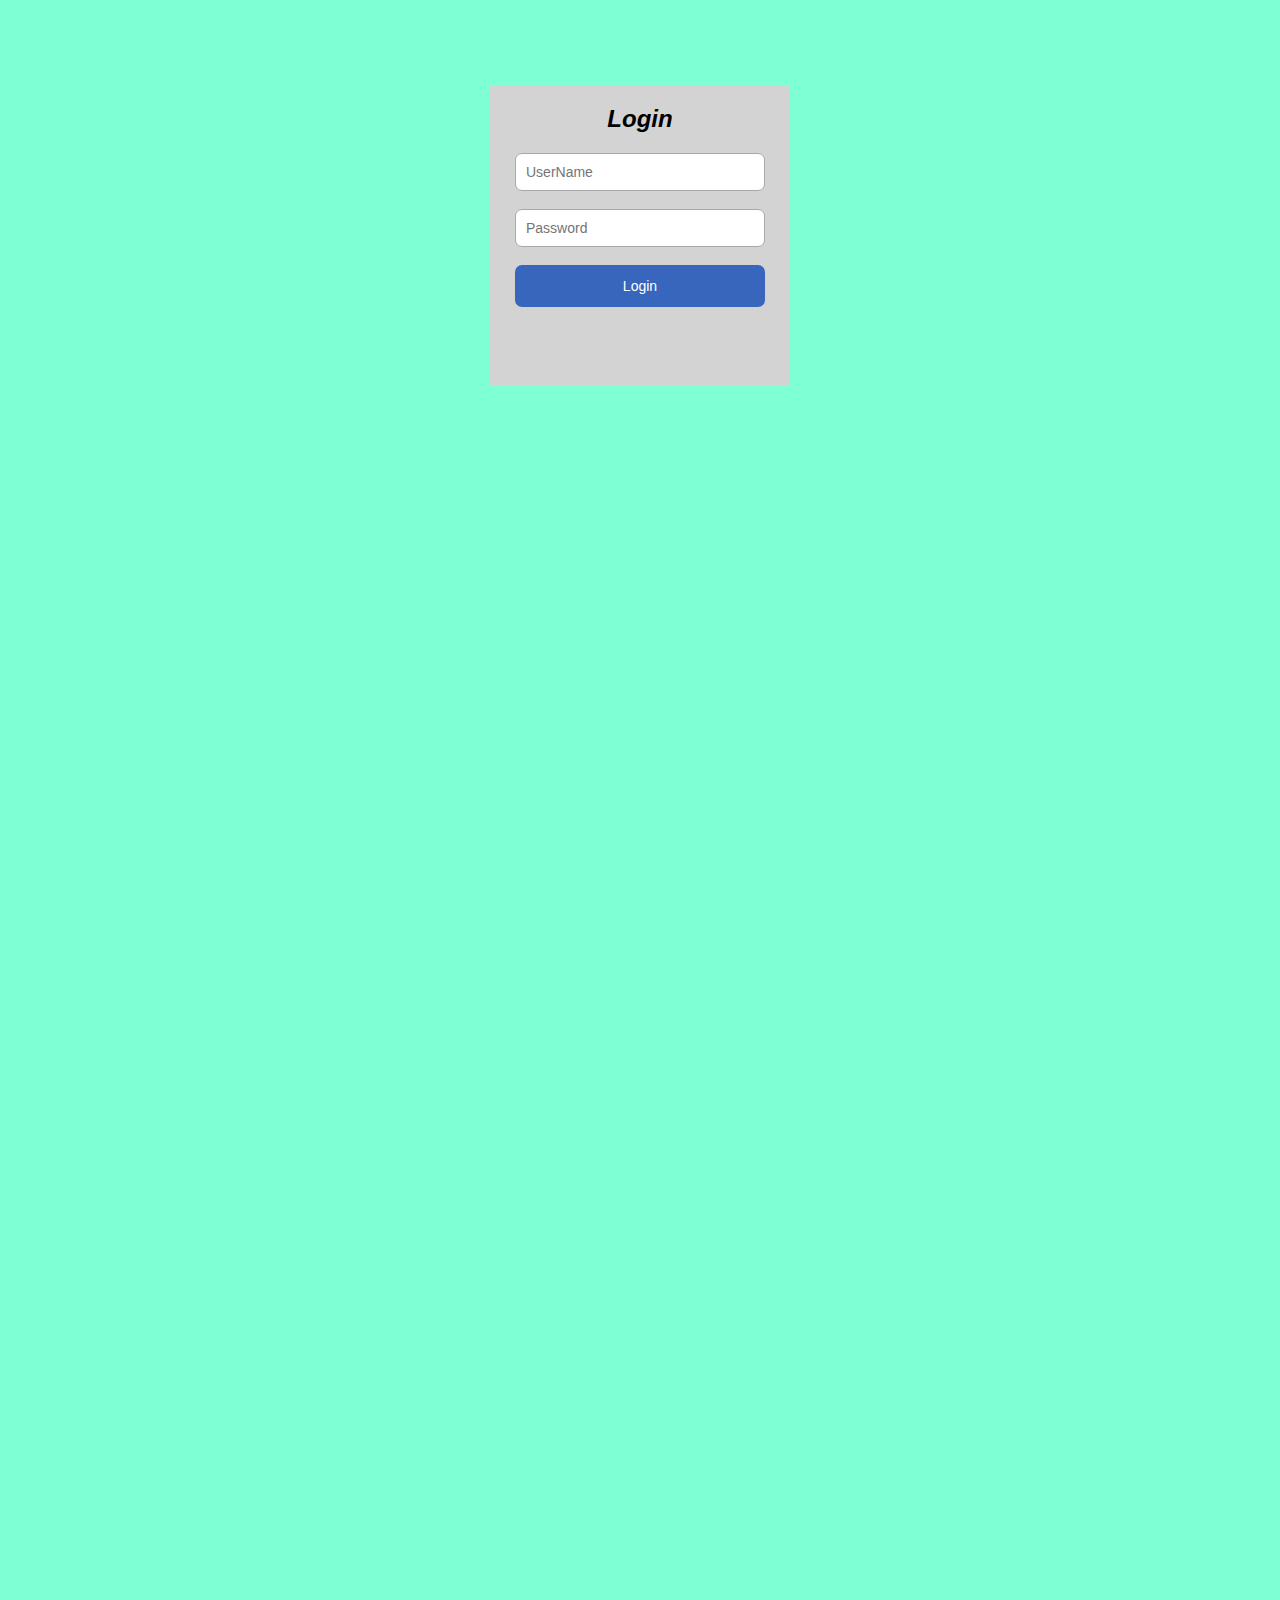
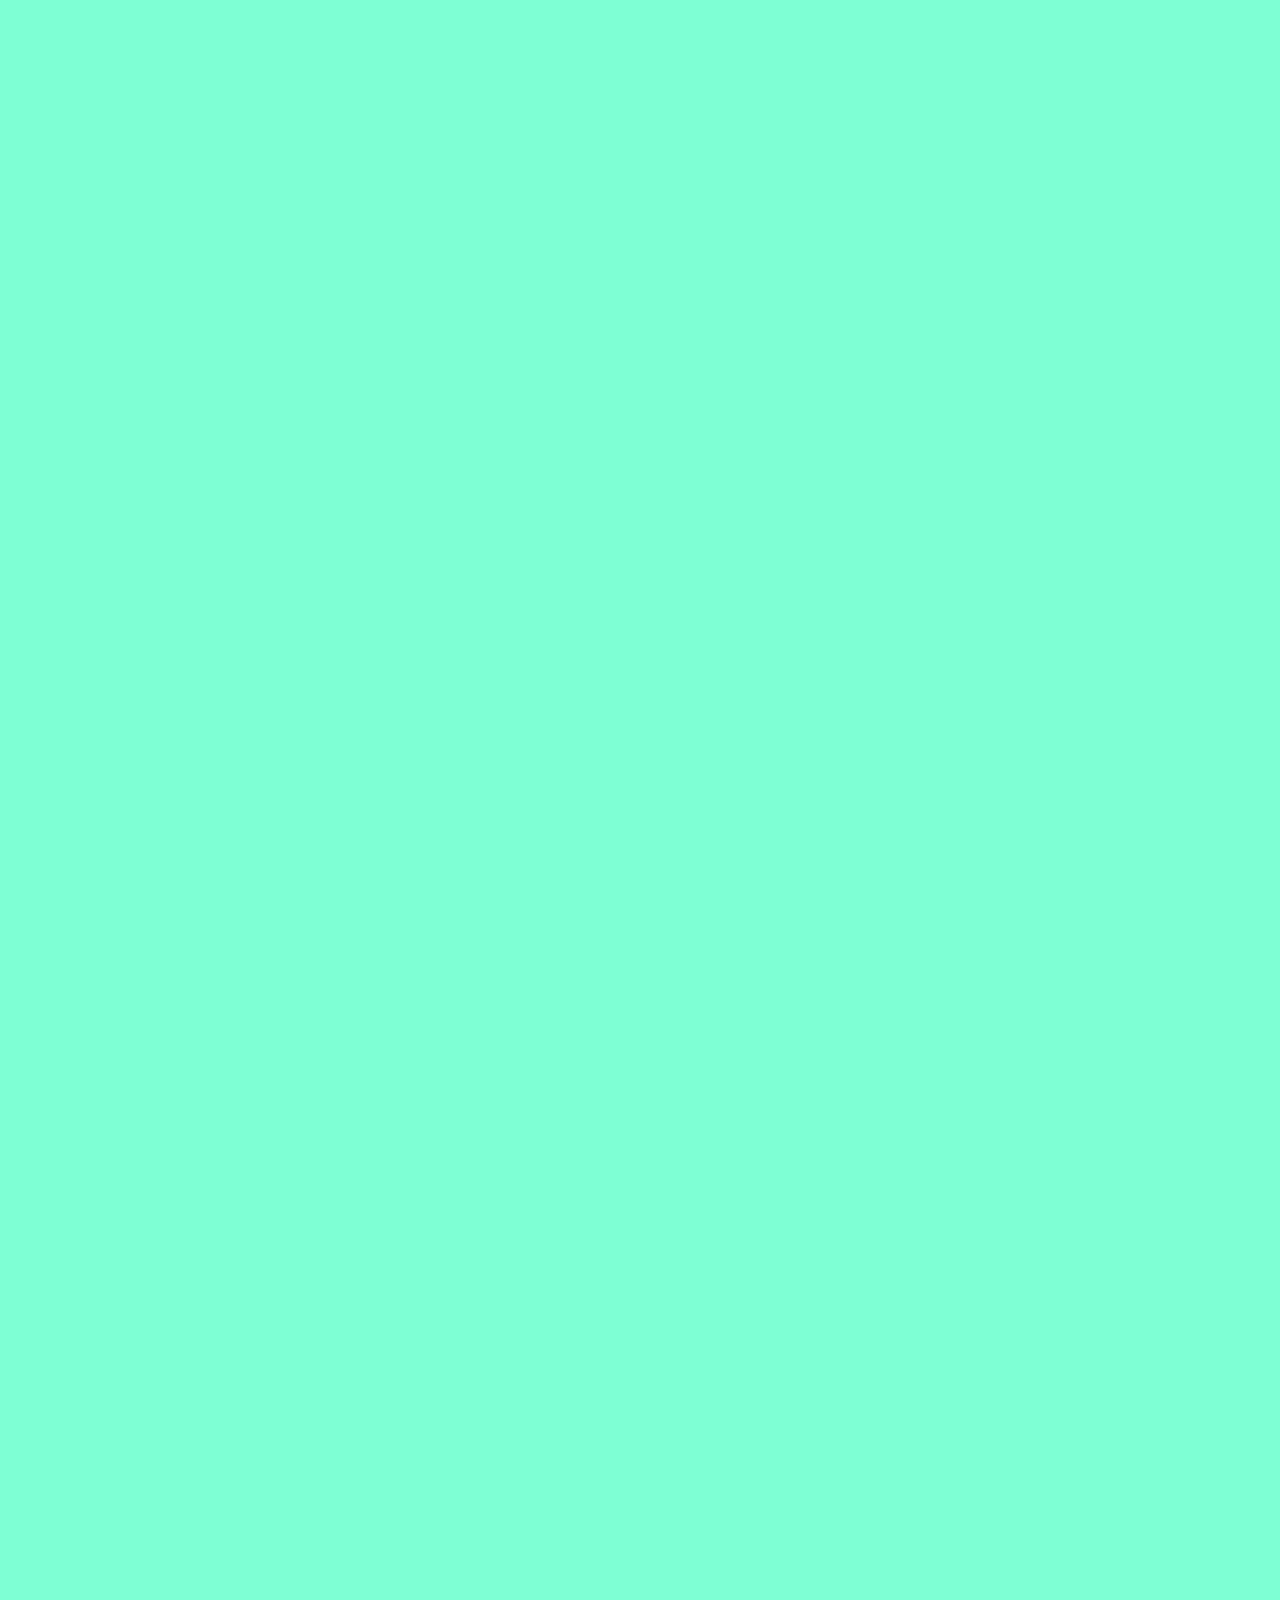
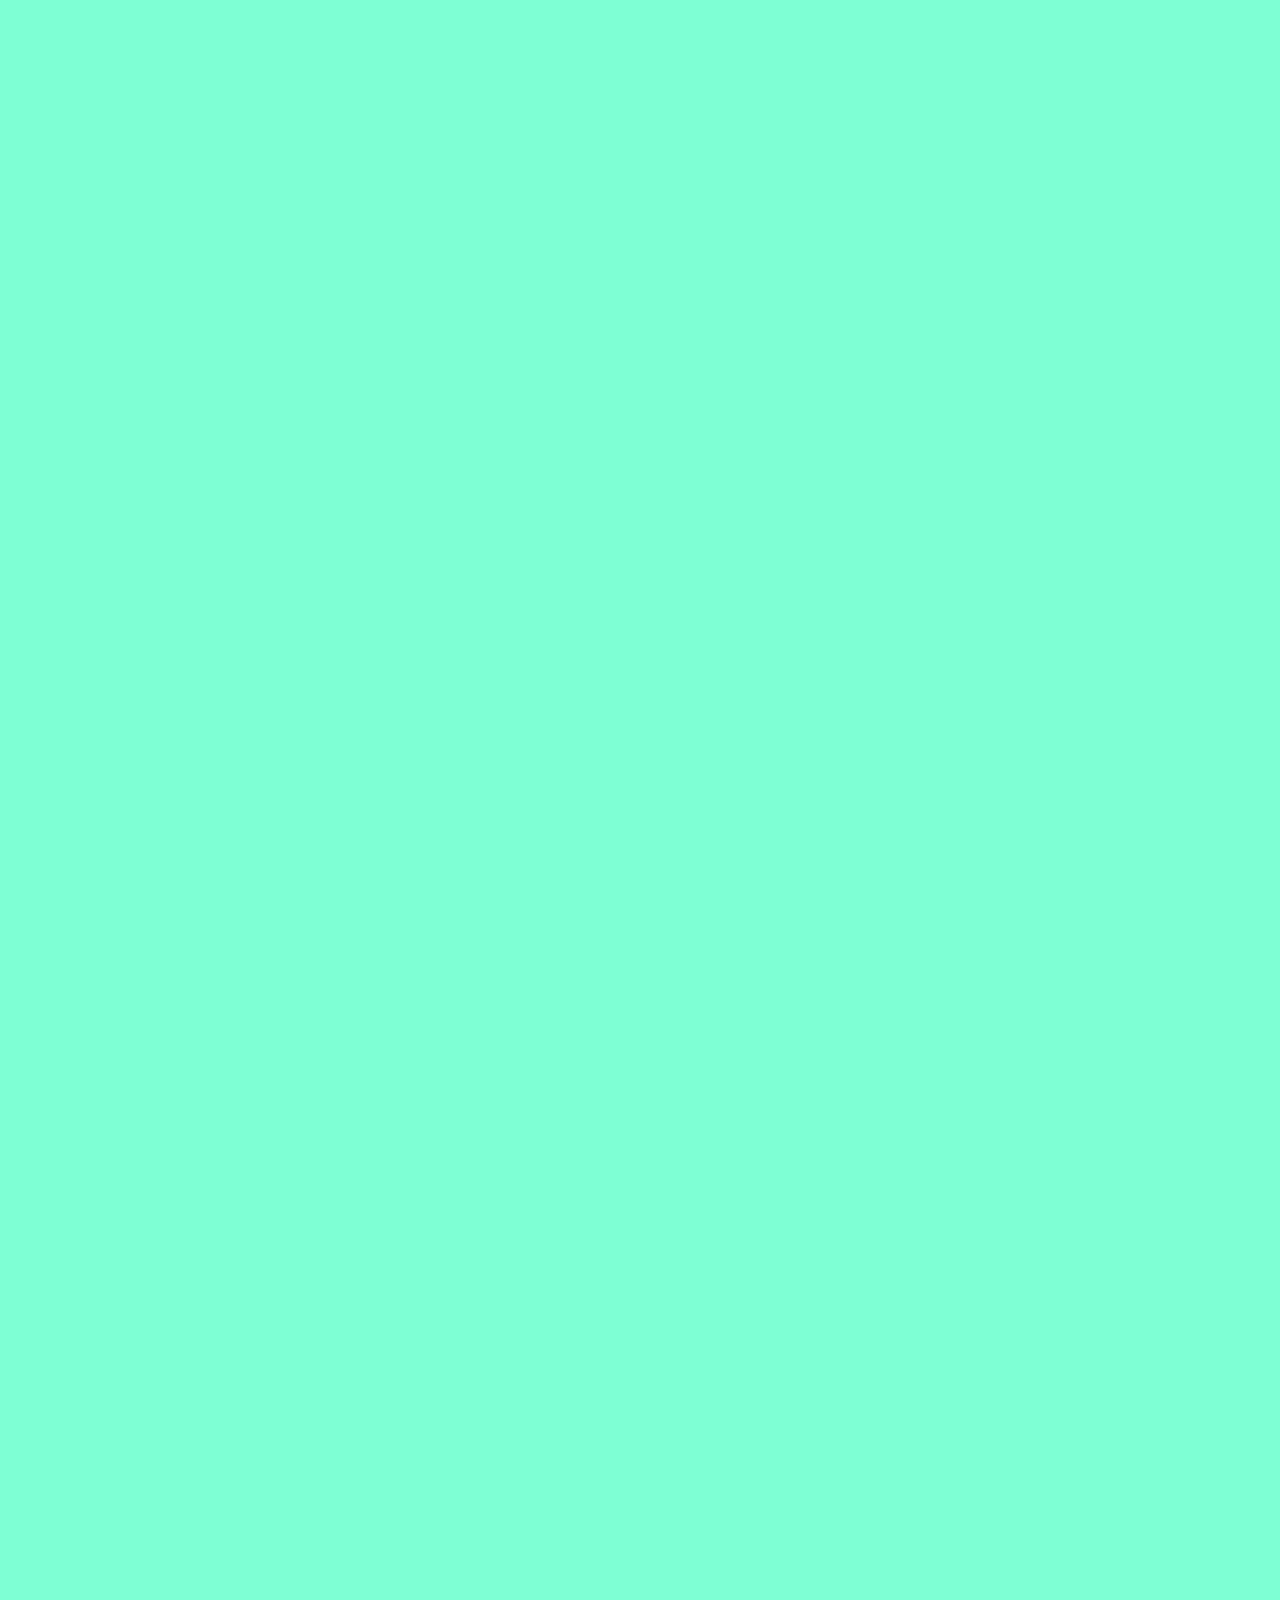
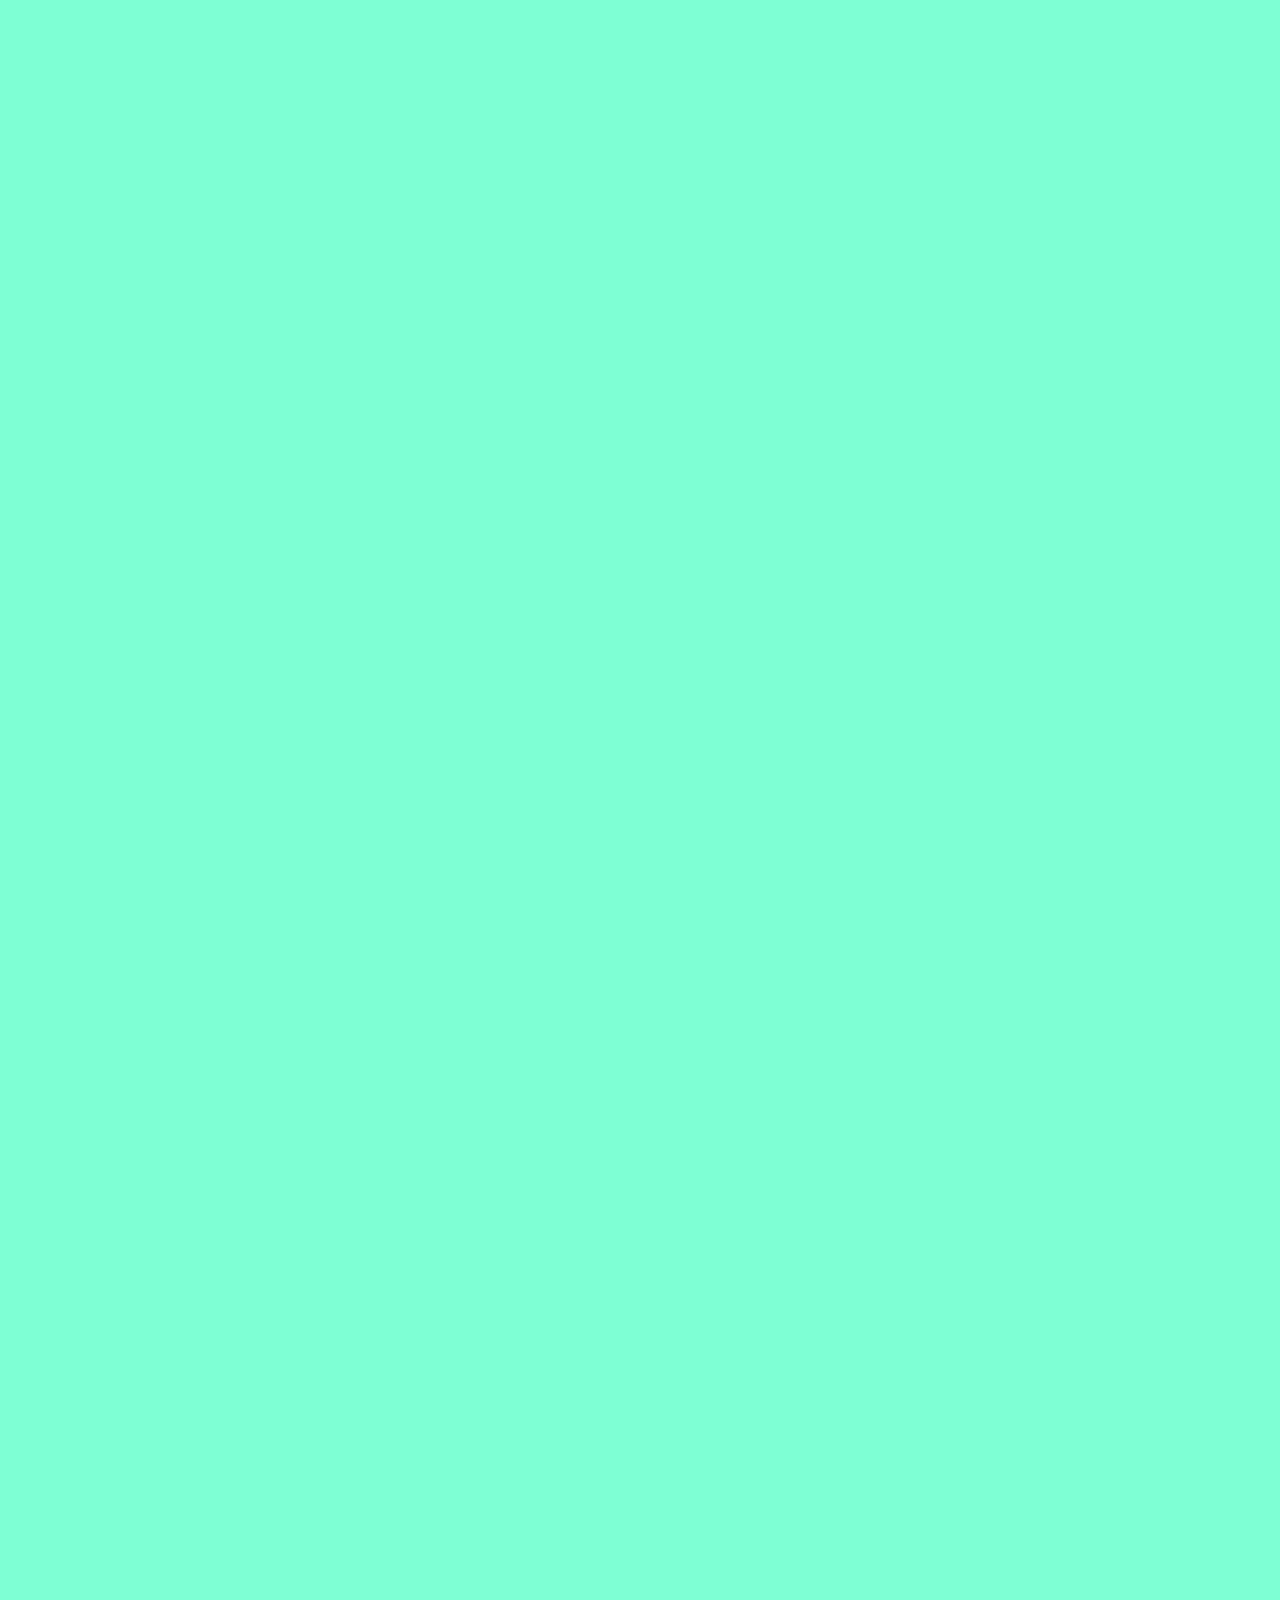
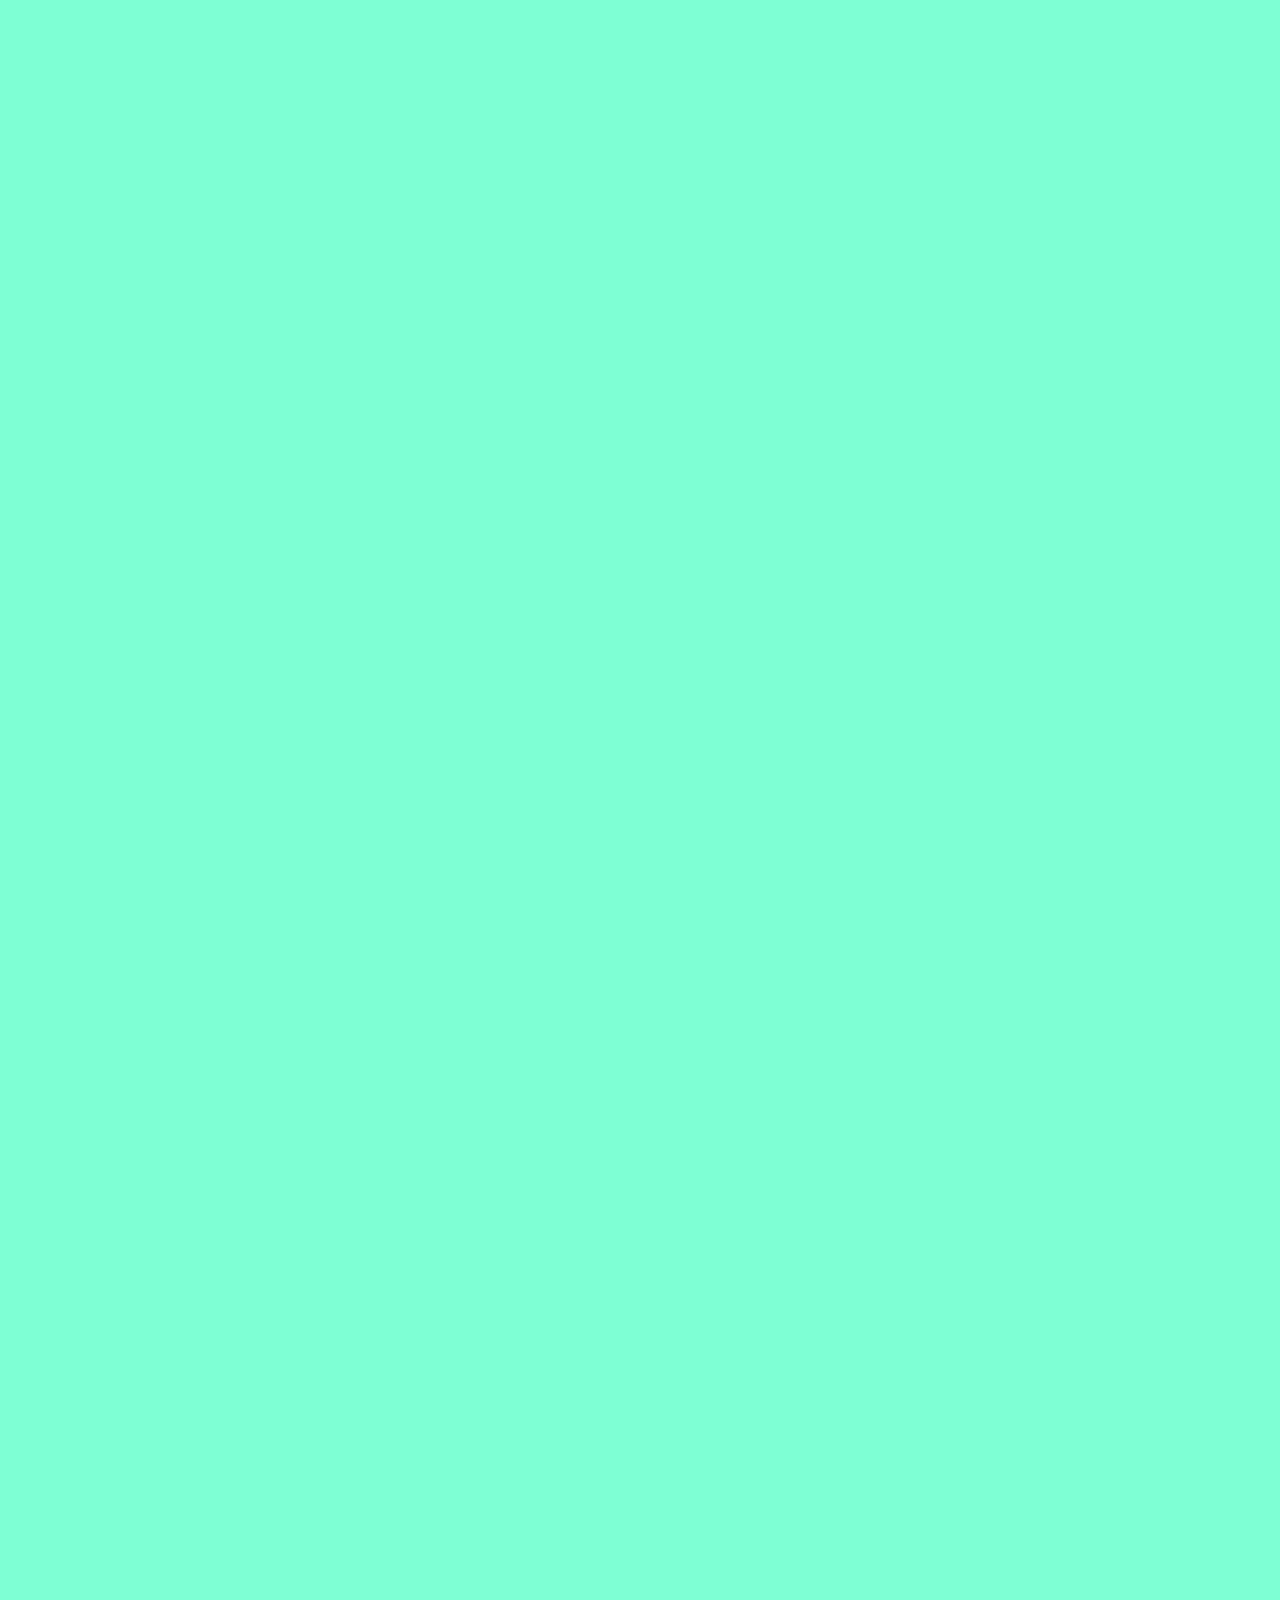
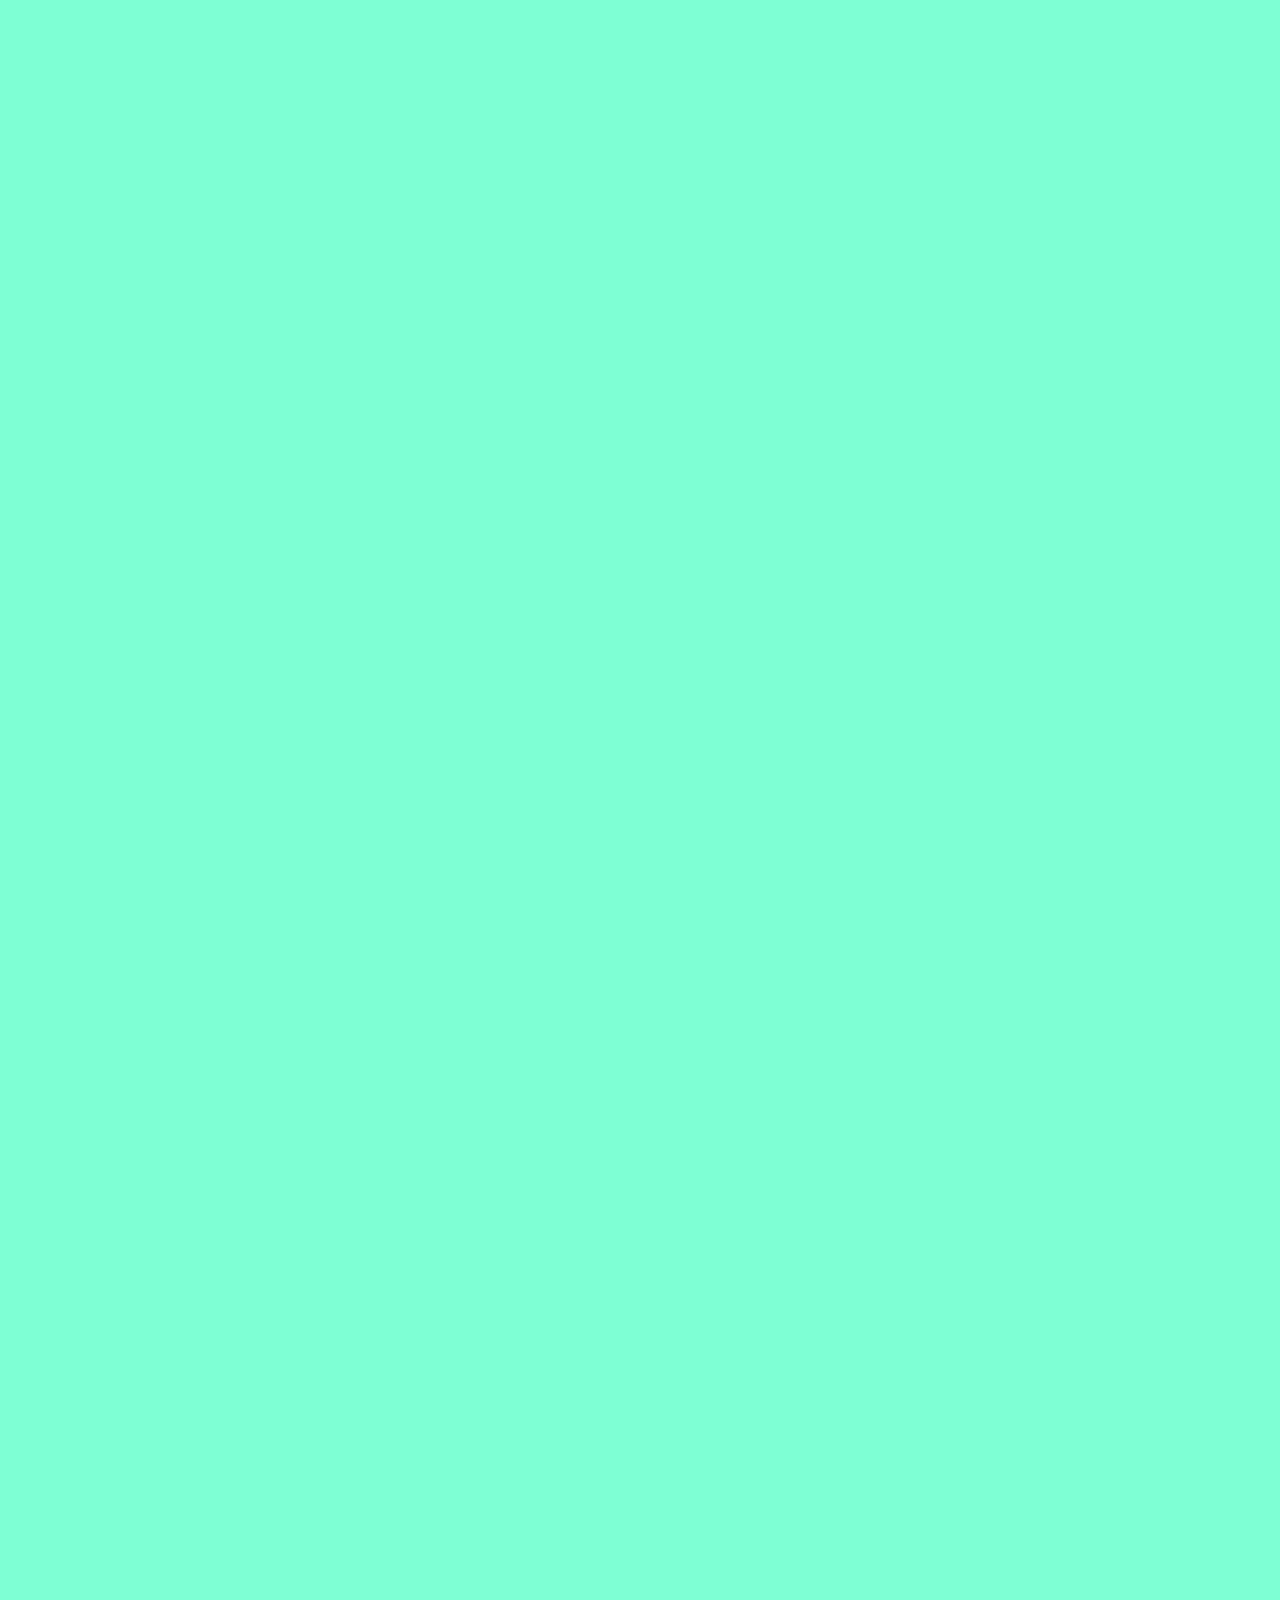
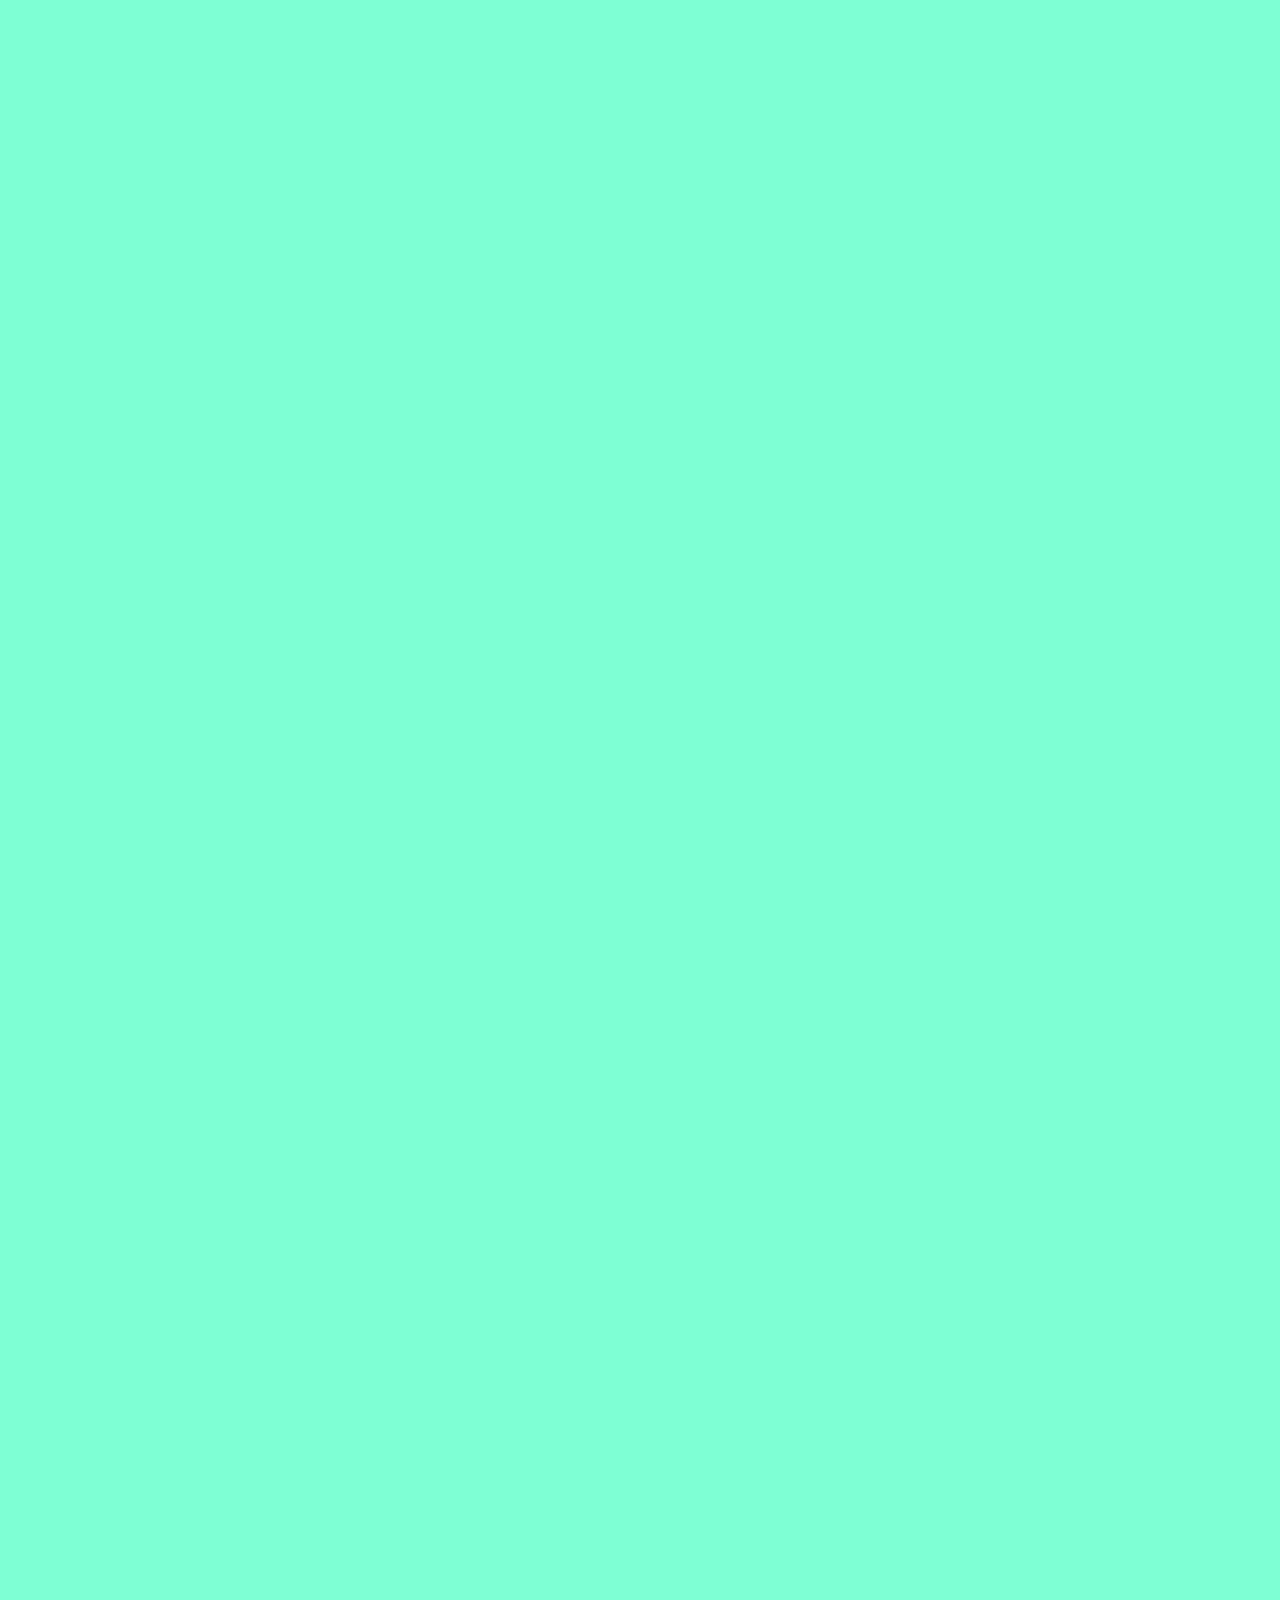
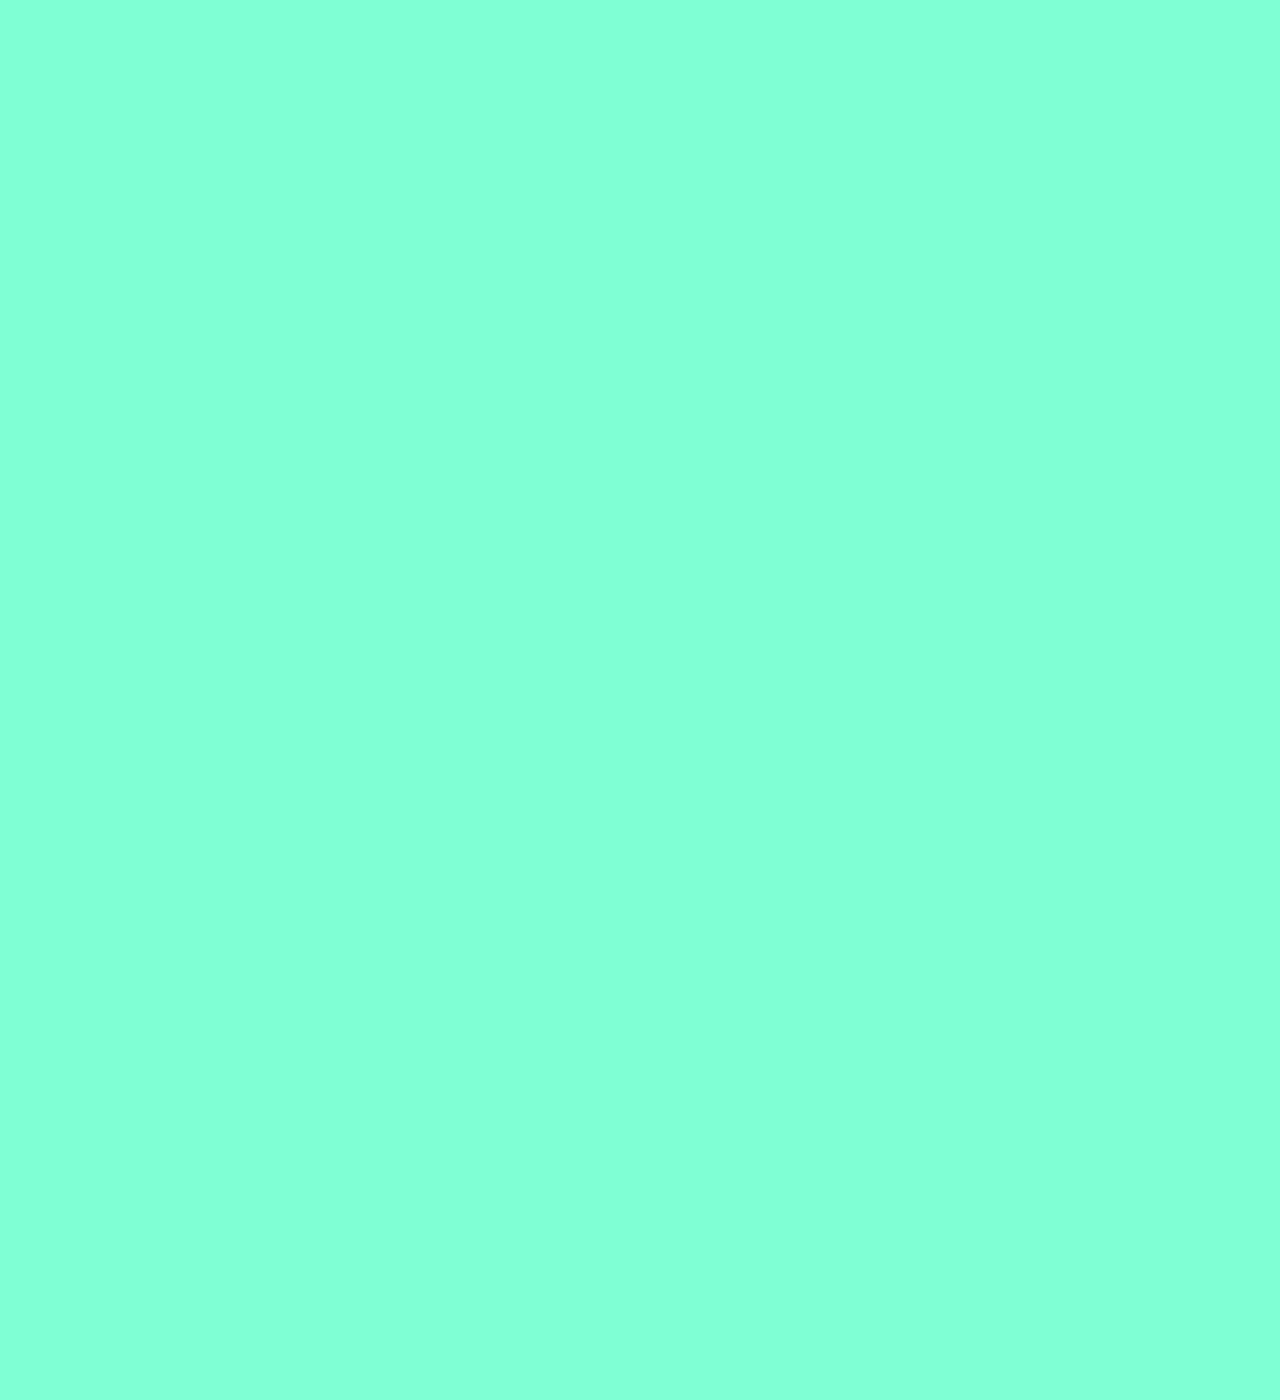
<file: index.html>
<!DOCTYPE html>
<html lang="en">
<head>
    <meta charset="UTF-8">
    <meta http-equiv="X-UA-Compatible" content="IE=edge">
    <meta name="viewport" content="width=device-width, initial-scale=1.0">
    <title>ToDoList</title>
    <link rel="stylesheet" href="style.css">
 
</head>
<body >
    <div class="wrapper">
              <!--Login Form-->
            <div class="loginbox">
               <div class="login-form-container">
                <form  onsubmit = "onLogin()">

                    <h1>Login </h1>
                    <input type="text"  id="userid" placeholder="UserName" class="input-field" required/>
                    <br><br>
                    <input type="password" id="password" placeholder="Password" class="input-field" required/>
                    <br><br>
                    <button class="login-button" type="submit">Login</button>
                </form>
              </div>
            </div>
        <!-- </div> -->
    </div>
    <script src="script.js"></script>
</body>
</html>
</file>
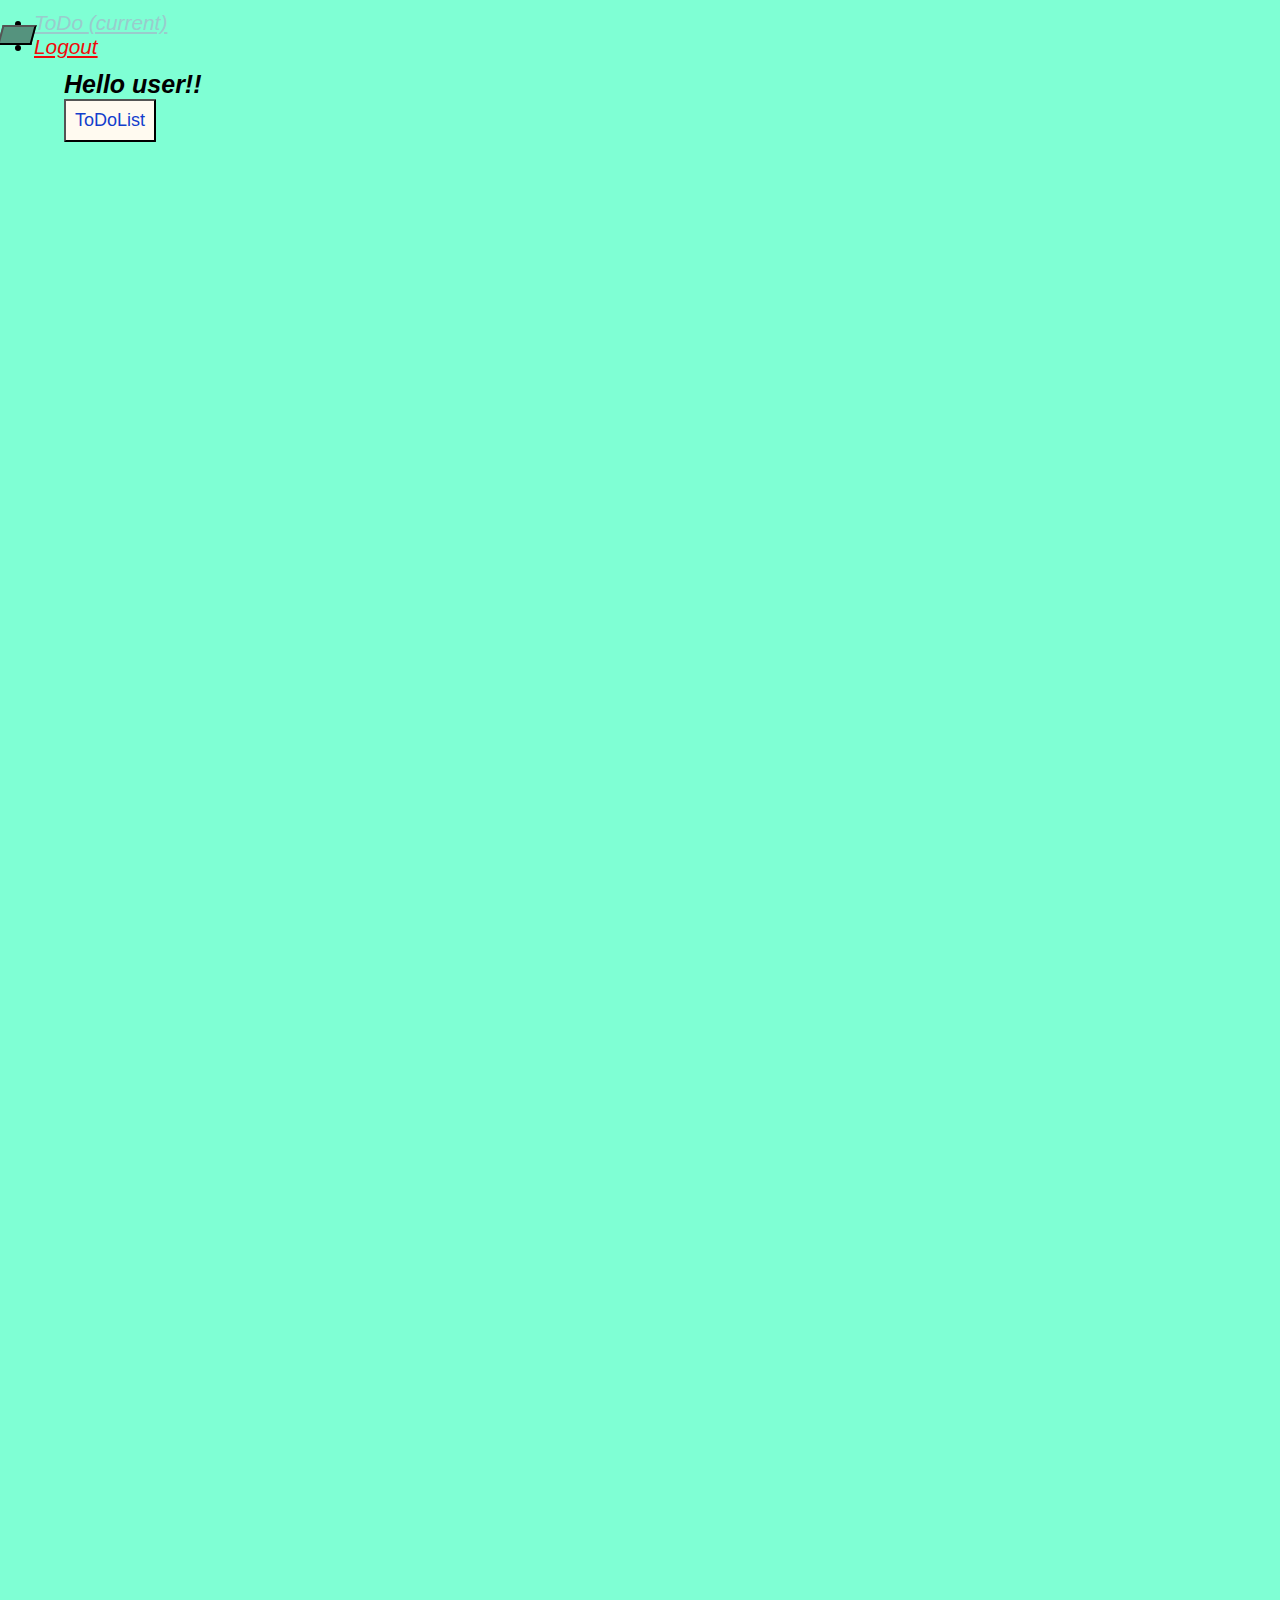
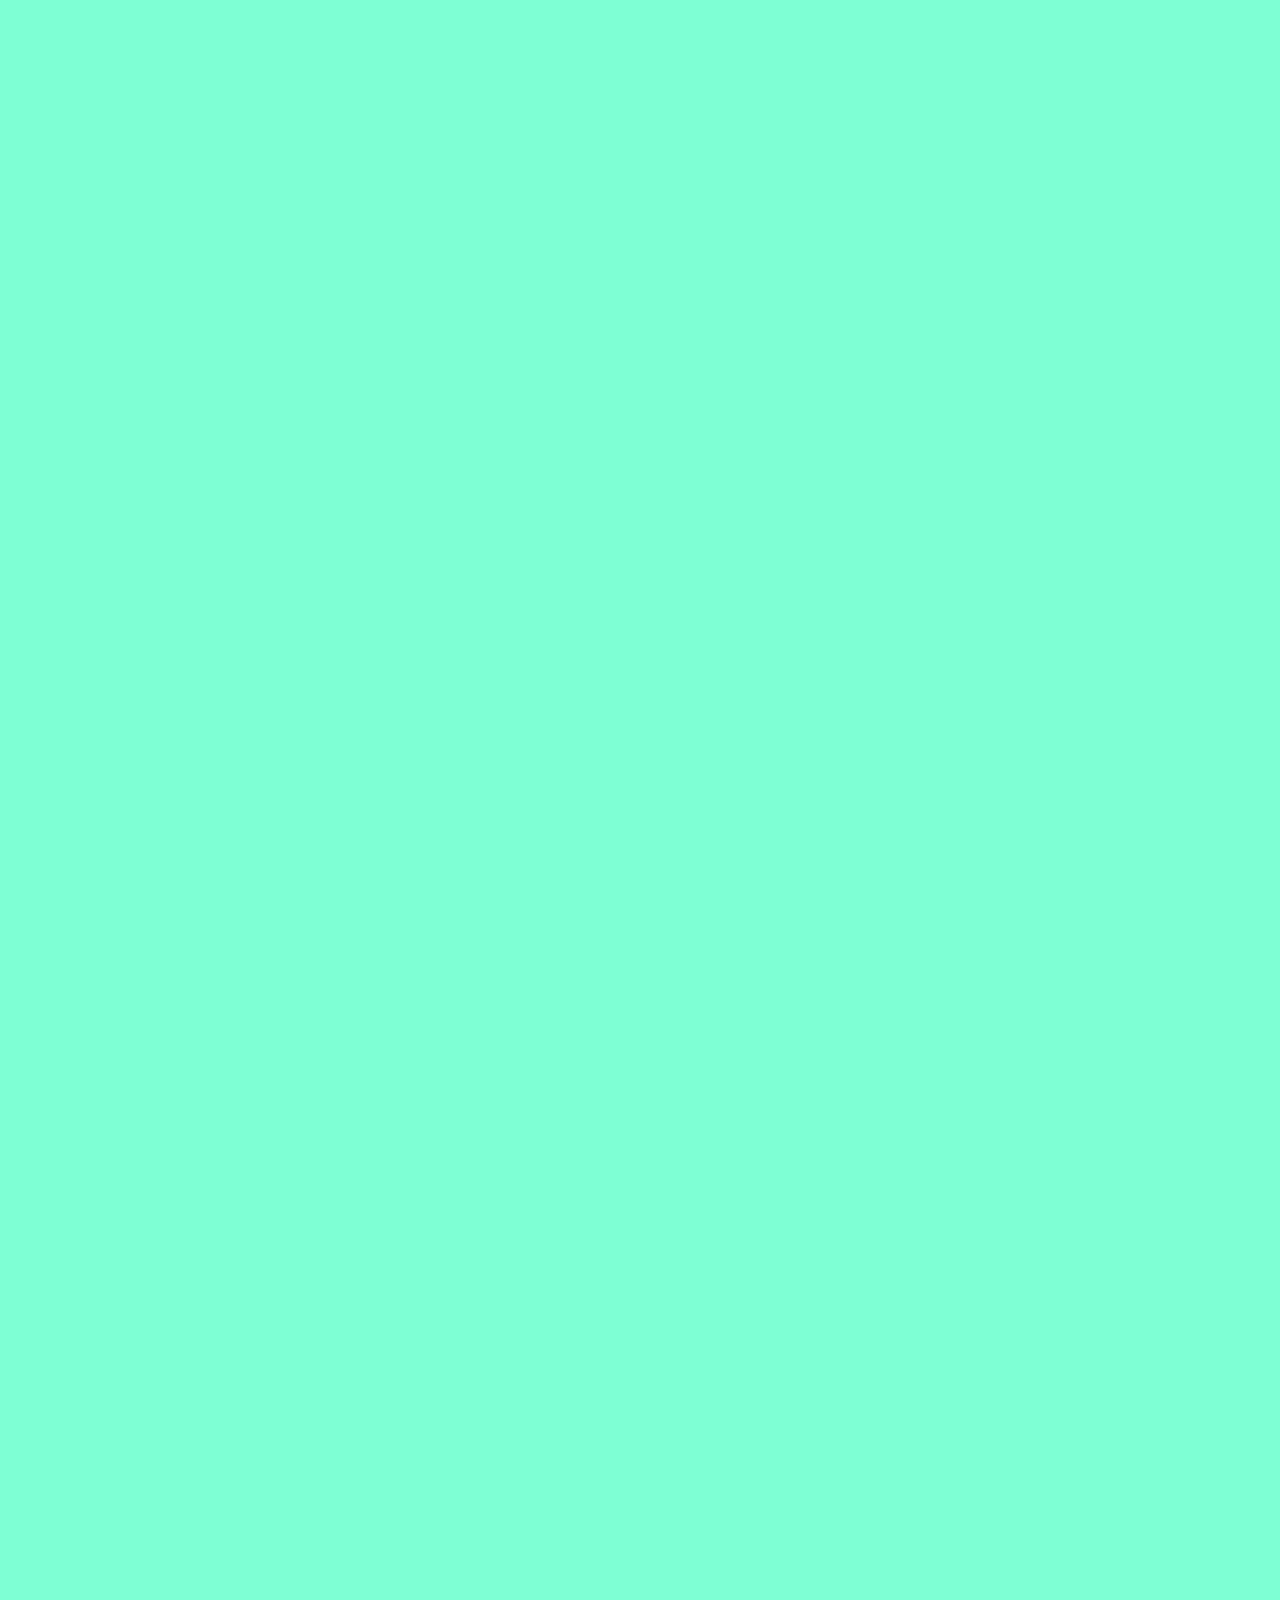
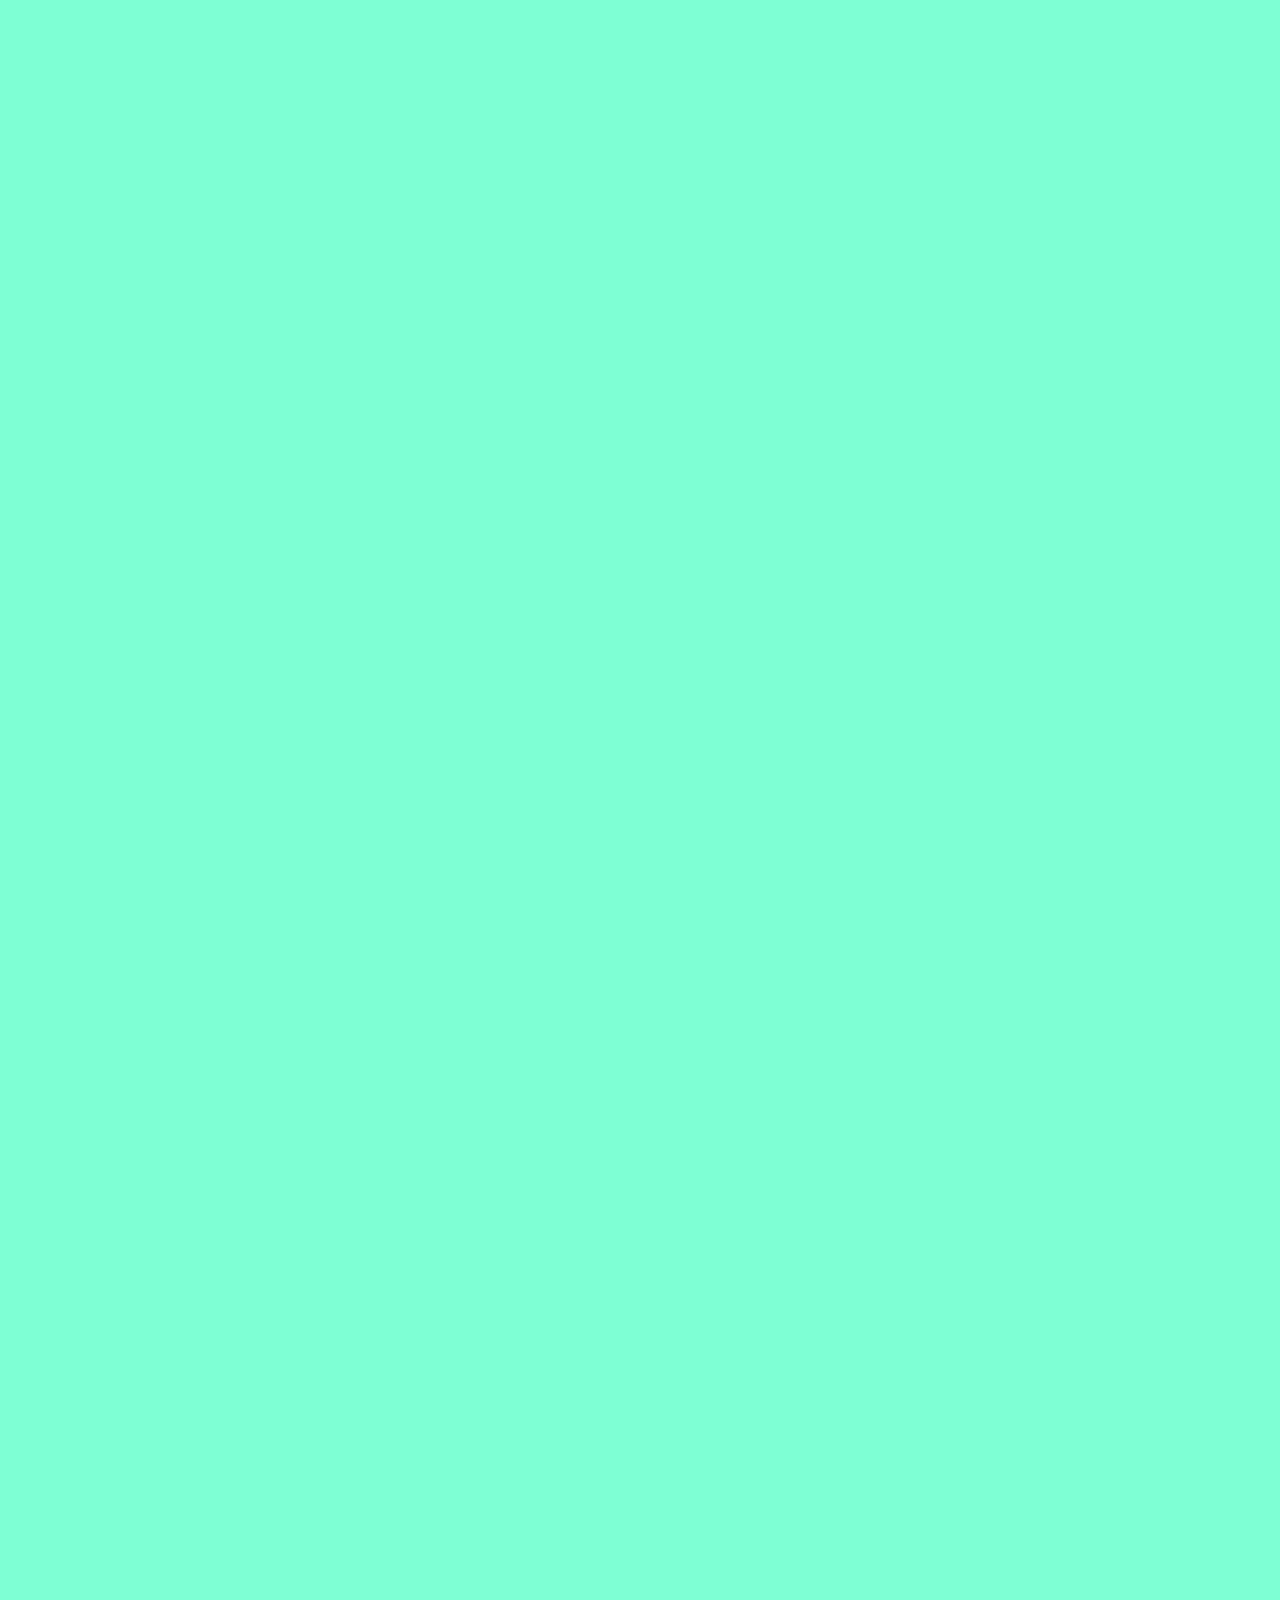
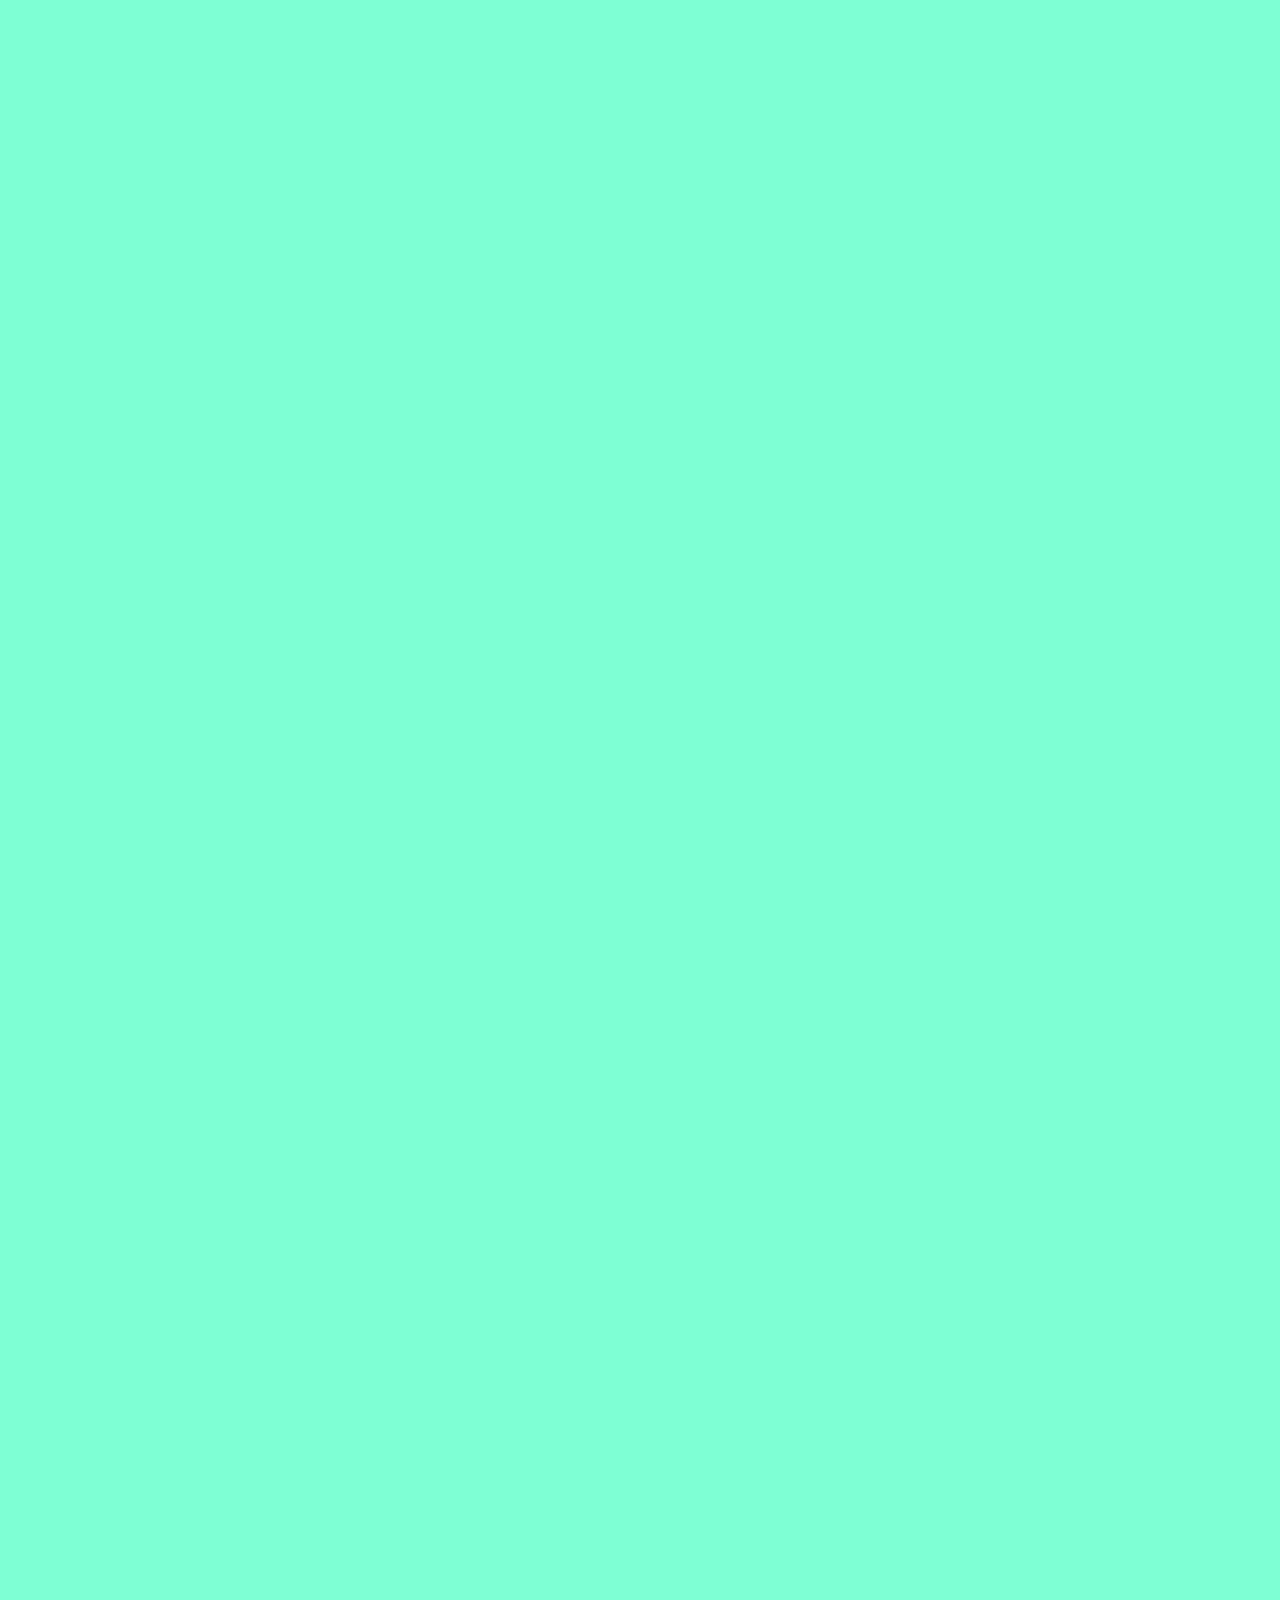
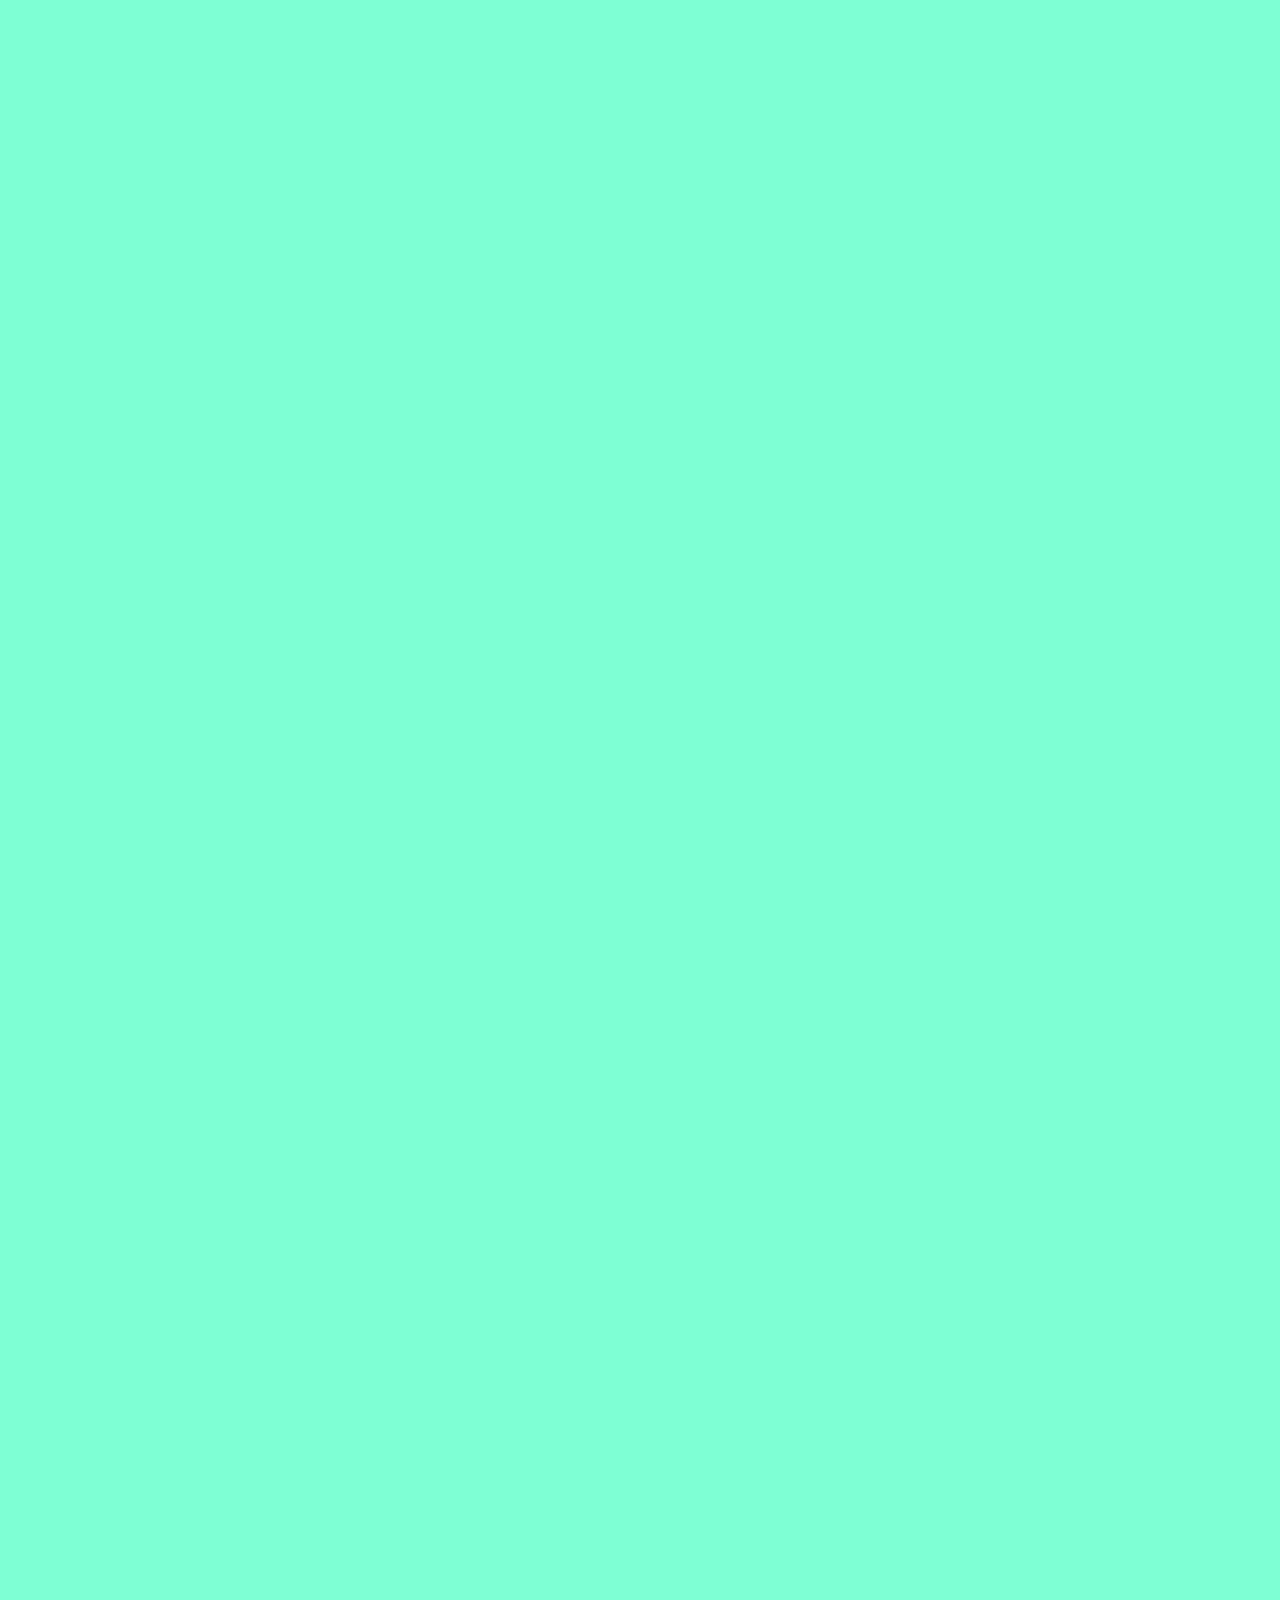
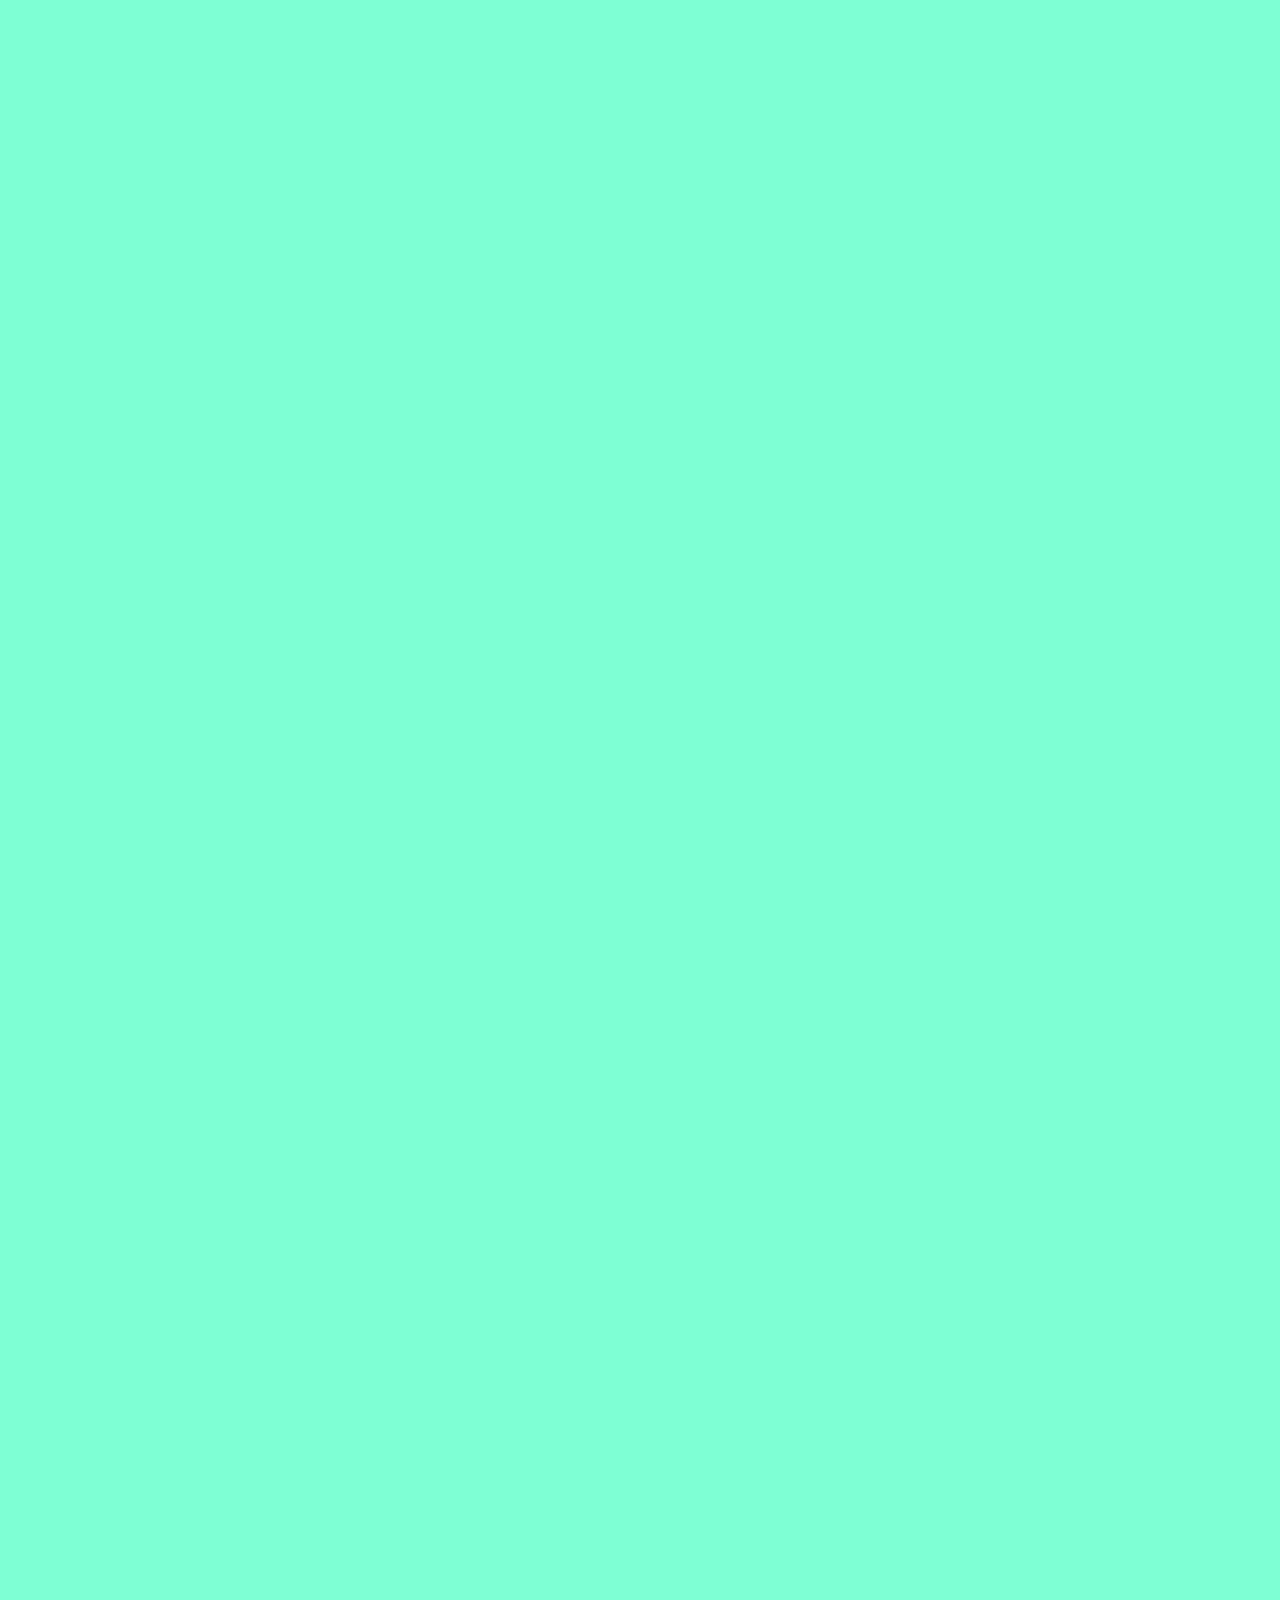
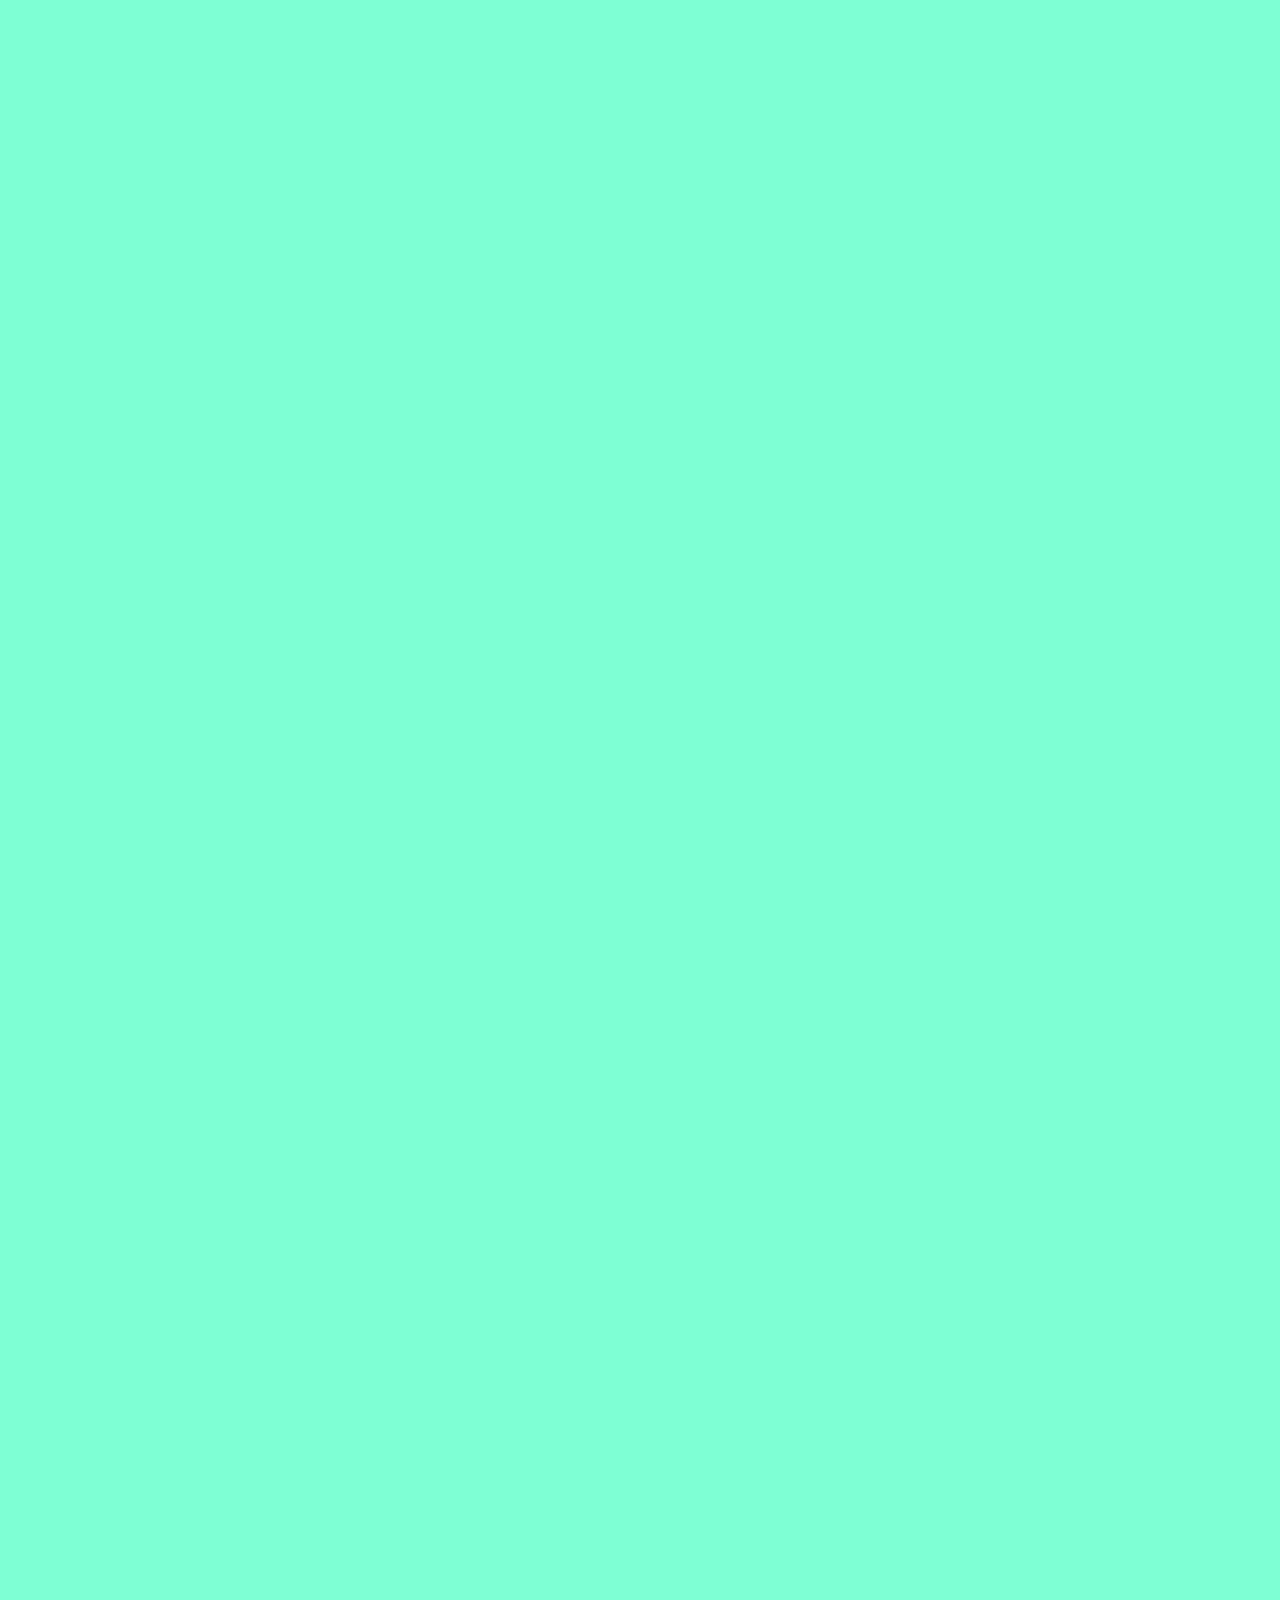
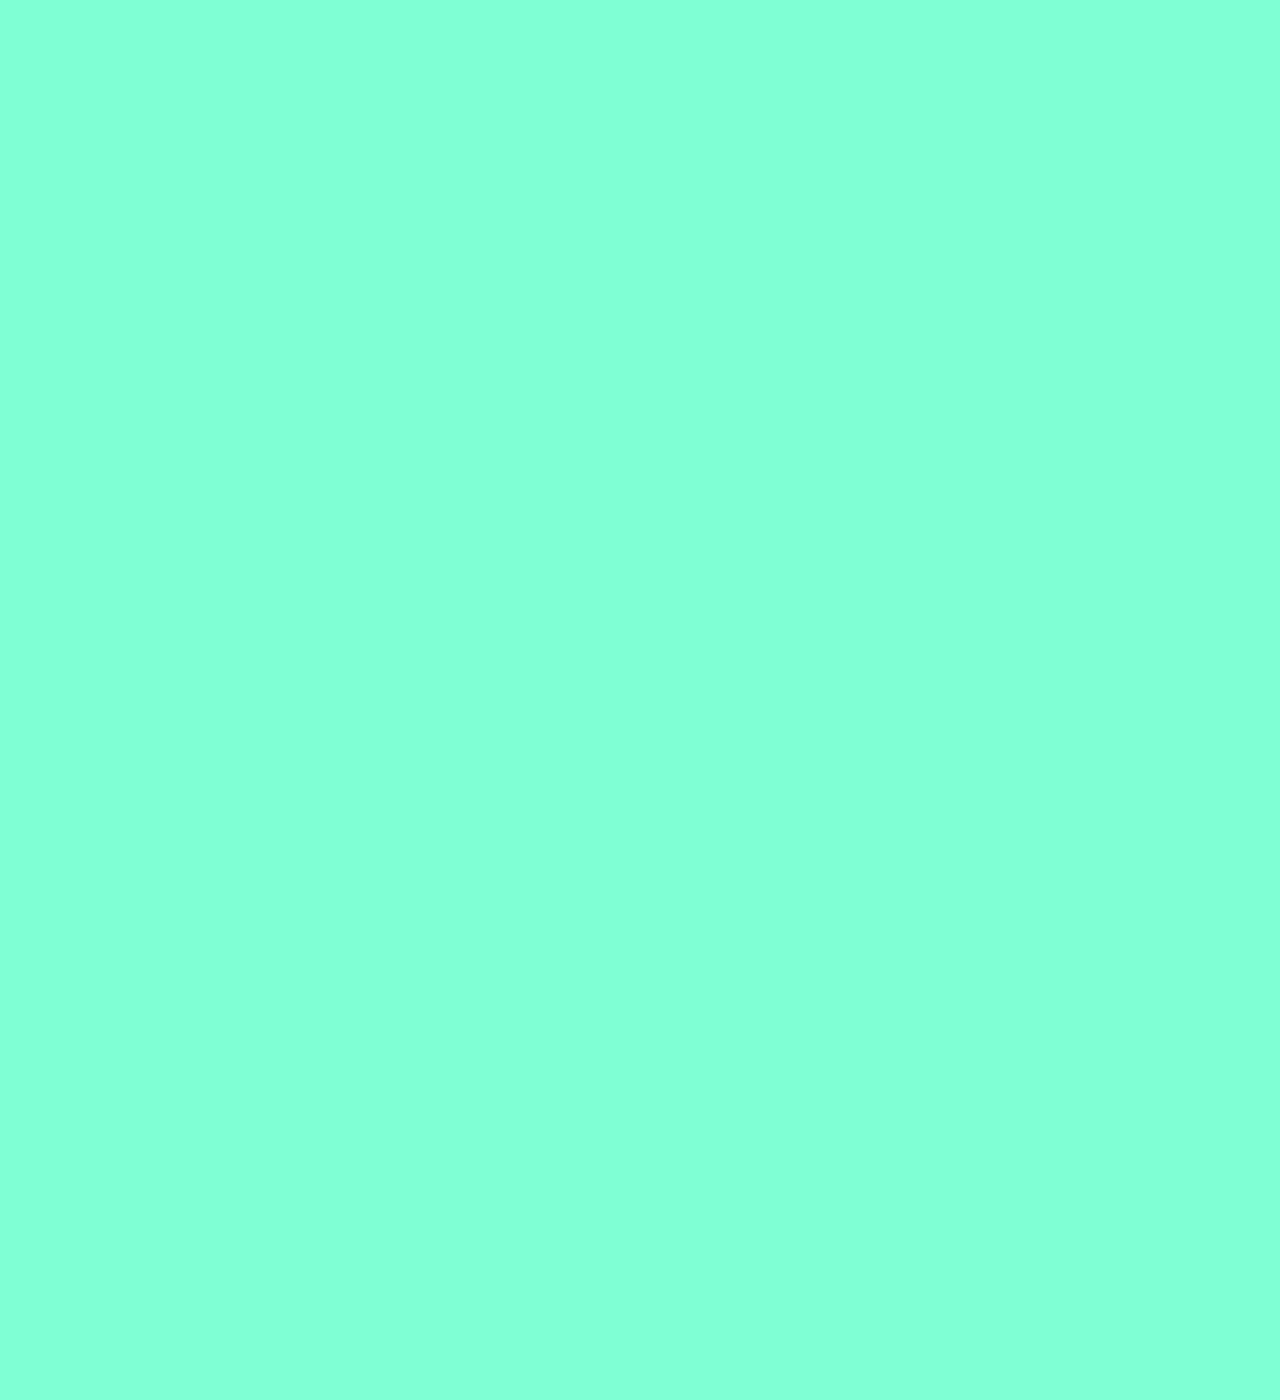
<file: todo.html>
<!DOCTYPE html>
<html lang="en">
<head>
    <meta charset="UTF-8">
    <meta http-equiv="X-UA-Compatible" content="IE=edge">
    <meta name="viewport" content="width=device-width, initial-scale=1.0">
    <title>ToDoList</title>
    <link rel="stylesheet" href="https://cdn.jsdelivr.net/npm/bootstrap@4.5.3/dist/css/bootstrap.min.css" integrity="sha384-TX8t27EcRE3e/ihU7zmQxVncDAy5uIKz4rEkgIXeMed4M0jlfIDPvg6uqKI2xXr2" crossorigin="anonymous">
    <script src="https://code.jquery.com/jquery-3.5.1.min.js" integrity="sha256-9/aliU8dGd2tb6OSsuzixeV4y/faTqgFtohetphbbj0=" crossorigin="anonymous"></script>
    <script src="https://cdn.jsdelivr.net/npm/popper.js@1.16.1/dist/umd/popper.min.js" integrity="sha384-9/reFTGAW83EW2RDu2S0VKaIzap3H66lZH81PoYlFhbGU+6BZp6G7niu735Sk7lN" crossorigin="anonymous"></script>
    <script src="https://cdn.jsdelivr.net/npm/bootstrap@4.5.3/dist/js/bootstrap.min.js" integrity="sha384-w1Q4orYjBQndcko6MimVbzY0tgp4pWB4lZ7lr30WKz0vr/aWKhXdBNmNb5D92v7s" crossorigin="anonymous"></script>
    
<script src="https://cdn.jsdelivr.net/npm/bootstrap@4.5.3/dist/js/bootstrap.bundle.min.js" integrity="sha384-ho+j7jyWK8fNQe+A12Hb8AhRq26LrZ/JpcUGGOn+Y7RsweNrtN/tE3MoK7ZeZDyx" crossorigin="anonymous"></script>

    <script src="https://ajax.googleapis.com/ajax/libs/jquery/1.12.0/jquery.min.js"></script> 
    
    <link rel="stylesheet" href="./style.css">

</head>
<body>
    <div class="wrapper">
        
        <nav class="navbar navbar-expand-lg navbar-light bg-light" id="tm-main-nav">
          <button class="navbar-toggler toggler-example mr-0 ml-auto" type="button" 
          data-toggle="collapse" data-target="#navbar-nav" 
          aria-controls="navbar-nav" aria-expanded="false" aria-label="Toggle navigation">
          <span><i class="fas fa-bars"></i></span>
      </button> <br><br><br>
      <div class="collapse navbar-collapse tm-nav" id="navbar-nav">

        
          
            <ul class="navbar-nav text-uppercase ">
              <li class="nav-item active">
                <a class="nav-link  tm-nav-link" href="#">ToDo <span class="sr-only">(current)</span></a>
              </li>
              <li class="nav-item">
                <a class="nav-link tm-nav-link" href="./index.html">Logout</a>
              </li>
              
            </ul></div></nav>
     
        <div class="todocontent" >
         <h1>
           Hello user!! 
         </h1> 
        <button type="button" id="todobutton" onclick="displayTable()">ToDoList</button>
        
        <table id="list" > 
        </table>
        </div>
       
    </div>
    <script src="./todo.js"></script>
</body>
</html>
</file>
<file: style.css>
*{
    margin:0px;
    padding:0px;
}
.body{
    background-color: aquamarine;
}
.navbar{
    position: relative;
    display: flex;
    flex-wrap: wrap;
    align-items: center;
    padding: 0.5rem 1rem;
}
.navbar-toggler {
    padding: 8px 15px;
    border: 1;
    border-radius: 0;
    transform: skewX(-15deg);
    background-color: rgba(44, 40, 40, 0.5);
    color: rgb(236, 13, 13);    
}


.navbar-toggler i { transform: skewX(15deg);
 }
 .navbar-toggler button{border-color: red;
    background-color: rgb(73, 72, 71);
}

.navbar-expand-lg {
    padding-left: 0;
    padding-right: 0;
}

.navbar-expand-lg .navbar-nav .nav-link { padding: 0; }

.navbar-expand-lg .navbar-nav .tm-nav-link {
    font-size: 1.3rem;
    font-weight: 400;
    color: rgb(240, 10, 10);    
    padding-bottom: 30px;    
}

.nav-item { margin-right: 60px; }

.nav-item:last-child { margin-right: 0; }

.nav-item.active .tm-nav-link,
.nav-item:hover .tm-nav-link {
    color: #9CC;
}

.wrapper {
    background-color: aquamarine;
    width: 100%;
    height: 1400%;
    position:absolute;
    background-size: 2000% 100%;
    
  
}


li{
    font-size:20px;
    font-style: italic;
        color:black;
    font-family:'Lucida Sans', 'Lucida Sans Regular', 'Lucida Grande', 'Lucida Sans Unicode', Geneva, Verdana, sans-serif;  
}
h1
{
    font-size:25px;
    font-style: italic;
    
    color:black;
    font-family:'Lucida Sans', 'Lucida Sans Regular', 'Lucida Grande', 'Lucida Sans Unicode', Geneva, Verdana, sans-serif; 
}

/* .container
{
    display: grid;
    grid-template-columns: 1fr 2fr;
    background-color: red;
    background: #27DBB1;
    width: 500px;
    height: 300px;
    margin: 10% auto;;
    border-radius: 5px;
} */

/* .content-holder
{
    text-align: center;
    color: white;
    font-size: 14px;
    font-weight: lighter;
    letter-spacing: 2px;
    margin-top: 15%;
    padding: 50px;
}
.content-holder h2
{
    font-size: 34px;
    margin: 20px auto;
}

.content-holder p
{
    margin: 30px auto;
} */
.loginbox{
    background-color:lightgray;
    width: 300px;
    height: 300px;
    margin: auto;
    text-align: center;
    margin-top: 85px;
    
  
}

.login-form-container
{
    text-align: center;
    
    align-content: center;
    justify-content: center;
    display: flex;
    align-items: center;
    flex-direction: column;  

}

.login-form-container h1
{
    color: black;
    font-size: 24px;
    padding: 20px;
}

.input-field
{
    box-sizing: border-box;
    font-size: 14px;
    padding: 10px;
    border-radius: 7px;
    border: 1px solid rgb(168, 168, 168);
    width: 250px;
    outline: none;
}

.login-button{
    box-sizing: border-box;
    color: white;
    font-size: 14px;
    padding: 13px;
    border-radius: 7px;
    border: none;
    width: 250px;
    outline: none;
    background-color: rgb(56, 102, 189);
}


@media screen and (max-width: 500px) {

    .list
     {
        width: 70%;
    }
}
#container{
    position: absolute;
    top:10em;
    width: 100%;
    height: 250px;
    
}
.todocontent {
    margin-left: 5%;
}
#list{
    position: absolute;
     margin-left: 5%; 
    top:15em;
    
    width: 65%;
    font-family:sans-serif;
    border-collapse: collapse;
    border: 1.5px solid #ddd;
    text-align: center;
    box-shadow: 0px 2px 2px 0px black;
    border-radius: 15px;
}
#list thead{
    font-size: large;
    text-align: justify;
    padding: 12px;

    color:antiquewhite
}
#list th{
    border: 1px solid #ddd;
    padding: 12px;
    color: rgb(32, 31, 30);
    text-align: center;
}
#list td{
    border: 1px solid #ddd;
    padding: 12px;
    color: rgb(32, 31, 30);
}
#list tr:hover{
background-color:slategray;
}

#todobutton{
   
    color:rgb(19, 62, 204);
    font-family: 'Lucida Sans', 'Lucida Sans Regular', 'Lucida Grande', 'Lucida Sans Unicode', Geneva, Verdana, sans-serif;
    height: auto;
    font-size: large;
    padding: 9px;
    background-color:floralwhite;
    border-radius: 1px;
    
}
#todobutton:hover{
    opacity:12;
}
</file>
